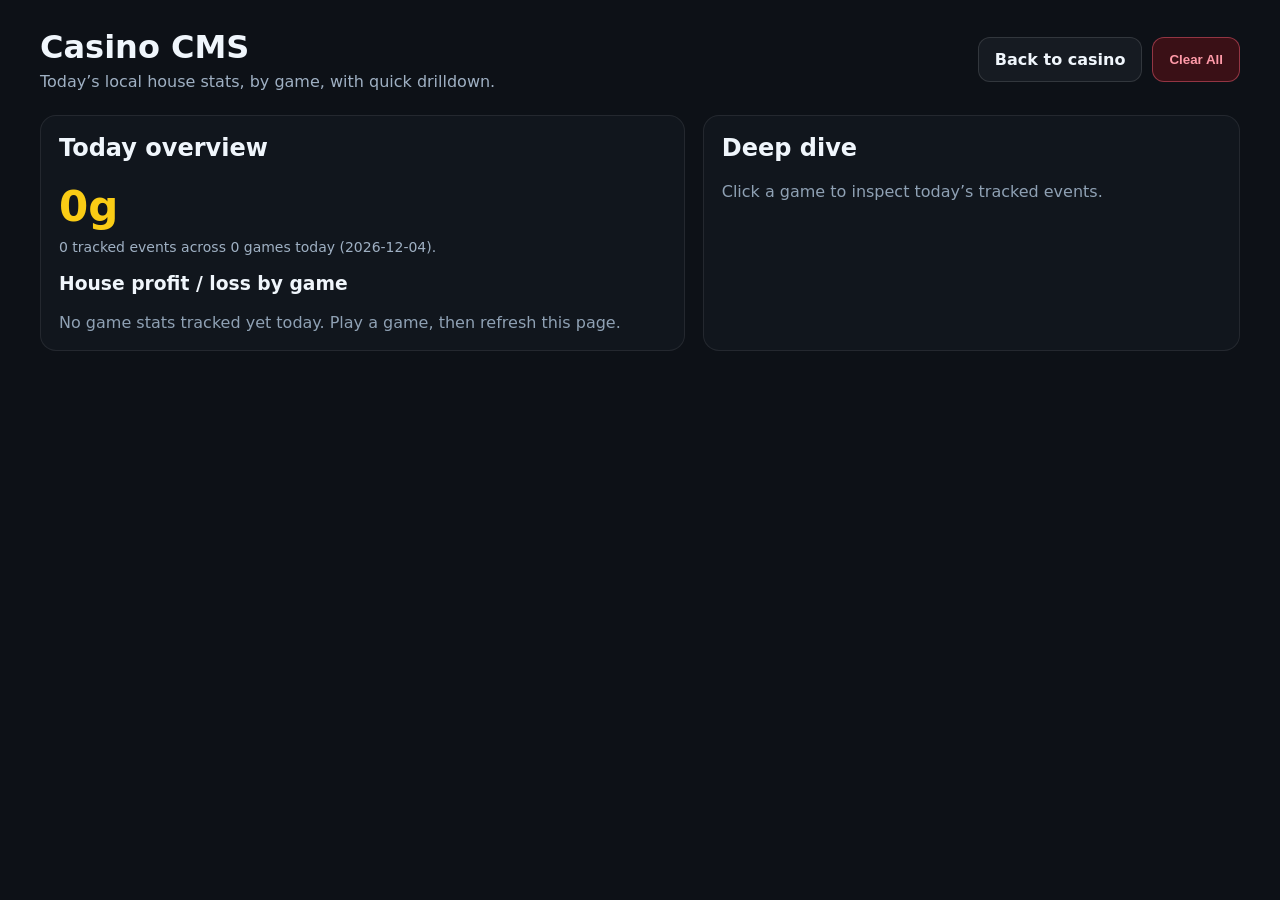
<file: cms.html>
<!DOCTYPE html>
<html lang="en">
<head>
  <meta charset="UTF-8" />
  <meta name="viewport" content="width=device-width, initial-scale=1.0" />
  <title>Casino CMS | Heroes of Holdem</title>
  <link rel="stylesheet" href="./cms.css?v=20260419cms3" />
</head>
<body class="cms-body">
  <div class="cms-shell">
    <div class="cms-topbar">
      <div>
        <h1>Casino CMS</h1>
        <p>Today’s local house stats, by game, with quick drilldown.</p>
      </div>
      <div class="cms-actions">
        <a class="cms-btn" href="./index.html">Back to casino</a>
        <button id="clearAllBtn" class="cms-btn danger" type="button">Clear All</button>
      </div>
    </div>

    <div class="cms-grid">
      <section class="cms-panel">
        <h2>Today overview</h2>
        <div id="todayTotal" class="metric-total metric-neutral">0g</div>
        <div id="todayMeta" class="metric-sub">No tracked events yet.</div>
        <div style="height:18px"></div>
        <h3>House profit / loss by game</h3>
        <div id="gameList" class="game-list"></div>
      </section>

      <section class="cms-panel">
        <h2 id="deepDiveTitle">Deep dive</h2>
        <div id="deepDiveBody" class="empty-state">Click a game to inspect today’s tracked events.</div>
      </section>
    </div>
  </div>

  <script src="./casino-stats.js?v=20260419cms3"></script>
  <script src="./cms.js?v=20260419cms3"></script>
</body>
</html>
</file>
<file: cms.css>
body.cms-body {
  margin: 0;
  font-family: Inter, system-ui, -apple-system, BlinkMacSystemFont, "Segoe UI", sans-serif;
  background: #0d1117;
  color: #f0f6fc;
}

.cms-shell {
  max-width: 1200px;
  margin: 0 auto;
  padding: 28px 20px 48px;
}

.cms-topbar {
  display: flex;
  justify-content: space-between;
  gap: 16px;
  align-items: center;
  flex-wrap: wrap;
  margin-bottom: 24px;
}

.cms-topbar h1 {
  margin: 0 0 6px;
  font-size: 32px;
}

.cms-topbar p {
  margin: 0;
  color: #9fb0c3;
}

.cms-actions {
  display: flex;
  gap: 10px;
  flex-wrap: wrap;
}

.cms-btn,
.game-card {
  border-radius: 12px;
  border: 1px solid rgba(255,255,255,0.12);
}

.cms-btn {
  display: inline-flex;
  align-items: center;
  justify-content: center;
  padding: 12px 16px;
  background: #161b22;
  color: #f0f6fc;
  text-decoration: none;
  font-weight: 600;
  cursor: pointer;
}

.cms-btn.danger {
  background: #3a1016;
  border-color: rgba(255, 98, 122, 0.45);
  color: #ff9aa8;
}

.cms-grid {
  display: grid;
  grid-template-columns: 1.2fr 1fr;
  gap: 18px;
}

.cms-panel {
  background: #11161d;
  border: 1px solid rgba(255,255,255,0.08);
  border-radius: 16px;
  padding: 18px;
}

.cms-panel h2,
.cms-panel h3 {
  margin-top: 0;
}

.metric-total {
  font-size: 42px;
  font-weight: 800;
  margin: 8px 0;
}

.metric-sub {
  color: #9fb0c3;
  font-size: 14px;
}

.metric-positive { color: #4ade80; }
.metric-negative { color: #f87171; }
.metric-neutral { color: #facc15; }

.game-list {
  display: grid;
  gap: 12px;
}

.game-card {
  width: 100%;
  text-align: left;
  background: #0f141b;
  color: inherit;
  padding: 14px 16px;
  cursor: pointer;
}

.game-card.active {
  border-color: rgba(255, 215, 0, 0.45);
  box-shadow: 0 0 0 1px rgba(255, 215, 0, 0.25) inset;
}

.game-card-top,
.deep-dive-summary {
  display: flex;
  justify-content: space-between;
  gap: 12px;
  align-items: center;
}

.game-card small,
.event-meta,
.empty-state {
  color: #8fa1b4;
}

.events-table {
  width: 100%;
  border-collapse: collapse;
  margin-top: 14px;
  font-size: 14px;
}

.events-table th,
.events-table td {
  padding: 10px 8px;
  border-bottom: 1px solid rgba(255,255,255,0.08);
  vertical-align: top;
}

.events-table th {
  color: #9fb0c3;
  font-weight: 600;
  text-align: left;
}

.expandable-row {
  cursor: pointer;
}

.expandable-row:hover td {
  background: rgba(255,255,255,0.03);
}

.expand-hint {
  margin-top: 4px;
  color: #8fa1b4;
  font-size: 12px;
}

.detail-row td {
  padding-top: 0;
  border-bottom: 1px solid rgba(255,255,255,0.08);
}

.detail-panel {
  display: none;
  padding: 12px 0 16px;
}

.detail-panel.open,
.detail-row.open .detail-panel {
  display: block;
}

.player-breakdown-title {
  color: #9fb0c3;
  font-size: 13px;
  margin-bottom: 10px;
}

.player-list {
  display: grid;
  gap: 10px;
}

.player-card {
  background: #0f141b;
  border: 1px solid rgba(255,255,255,0.08);
  border-radius: 12px;
  padding: 10px 12px;
}

.player-card-top {
  display: flex;
  justify-content: space-between;
  gap: 10px;
  align-items: center;
}

.player-card-meta,
.event-detail-empty {
  margin-top: 4px;
  color: #8fa1b4;
  font-size: 13px;
}

@media (max-width: 900px) {
  .cms-grid {
    grid-template-columns: 1fr;
  }
}
</file>
